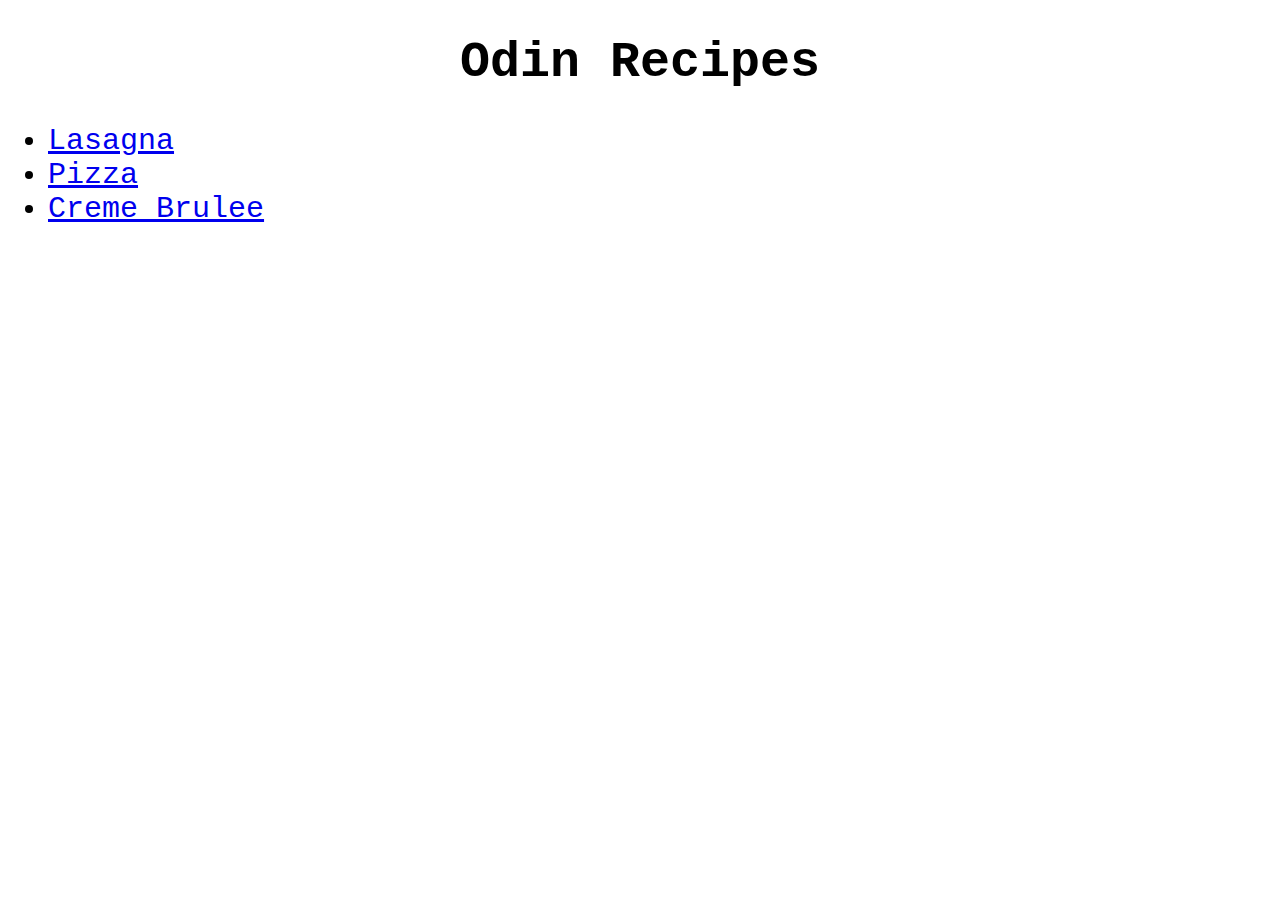
<file: index.html>
<!DOCTYPE html>
<html lang="en">
<head>
    <meta charset="UTF-8">
    <meta http-equiv="X-UA-Compatible" content="IE=edge">
    <meta name="viewport" content="width=device-width, initial-scale=1.0">
    <title>OdinRecipes</title>
    <link rel="stylesheet" href="style.css">
</head>
<body>
    <h1 class="title">Odin Recipes</h1>

    <ul class="links">
        <li><a href="./recipes/lasagna.html">Lasagna</a></li>
        <li><a href="./recipes/pizza.html">Pizza</a></li>
        <li><a href="./recipes/cremebrulee.html">Creme Brulee</a></li>
    </ul>

</body>
</html>
</file>
<file: style.css>
.title {
    text-align: center;
    font-family: 'Courier', 'Courier New', 'Times New Roman';
    font-size: 50px;
}

.links {
    font-family: 'Courier', 'Courier New', 'Times New Roman';
    font-size: 30px;
    text-align: justify;
}
</file>
